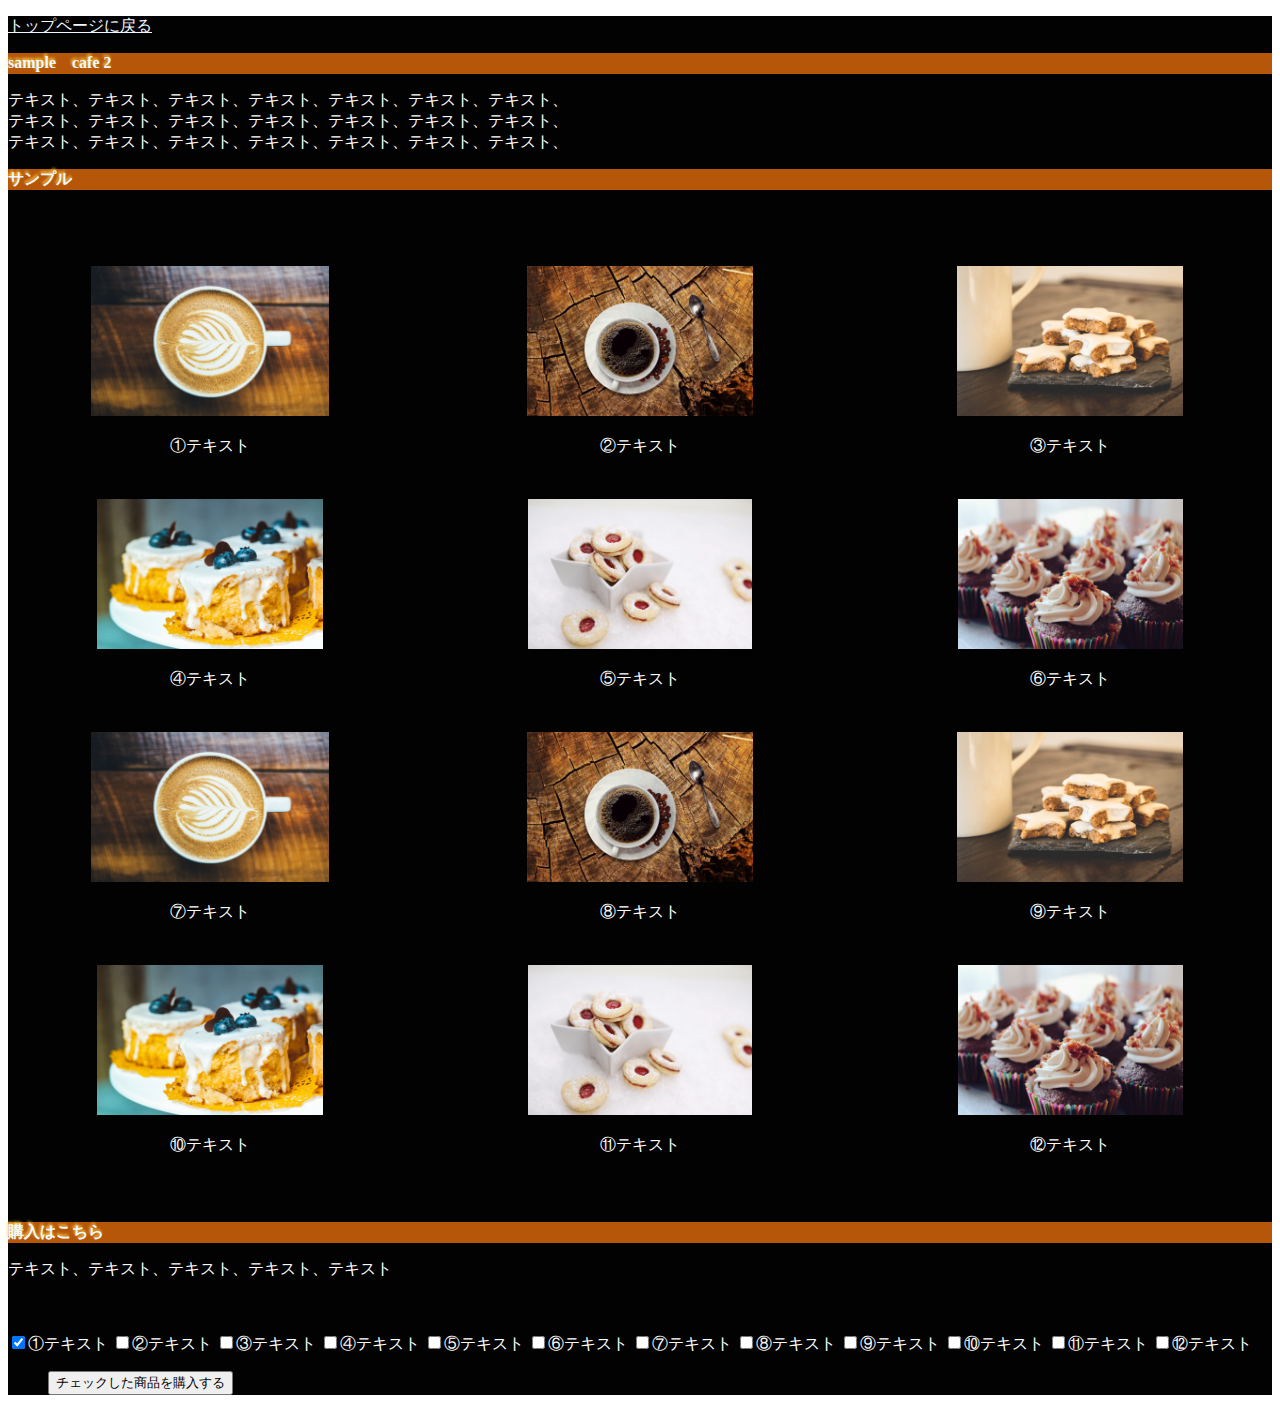
<file: index.html>
<!DOCTYPE html>
<html>
<html lang="ja">
<head>
<meta charset="UTF-8">
<title>ランディングページサンプル</title>
<meta name="description" content="width=device-width, initial-scale=1">
<link rel="stylesheet" href="css/style.css">
<script type="text/javascript">"index.js"</script>
</head>
<body>

<div class="page-2">

  <p><!--追加-->
    <a href="top-page.html" style="color:aliceblue">トップページに戻る</a>
  <p><!--ここまで-->
    <h1>sample　cafe 2</h1>

  <div class="explanation-2">
      <p>テキスト、テキスト、テキスト、テキスト、テキスト、テキスト、テキスト、<br>
        テキスト、テキスト、テキスト、テキスト、テキスト、テキスト、テキスト、<br>
        テキスト、テキスト、テキスト、テキスト、テキスト、テキスト、テキスト、</p>
  </div><!--explanation-2-->

  <div class="ec-page-2">
    <h1>サンプル</h1>
      <div class="wrapper grid">
        <div class="item2">
          <img src="image/coffee-983955_1920.jpg" alt="写真"　width="150px" height="150px" frameborder="0" style="border:0;" allowfullscreen="" aria-hidden="false" tabindex="0">
          <p>①テキスト</p>
        </div>
        <div class="item2">
          <img src="image/coffee-2714970_1920.jpg" alt="写真"　width="150px" height="150px" frameborder="0" style="border:0;" allowfullscreen="" aria-hidden="false" tabindex="0">
          <p>②テキスト</p>
        </div>
        <div class="item2">
          <img src="image/christmas-cookies-1886760_1920.jpg" alt="写真"　width="150px" height="150px" frameborder="0" style="border:0;" allowfullscreen="" aria-hidden="false" tabindex="0">
          <p>③テキスト</p>
        </div>
        <div class="item2">
          <img src="image/baked-goods-1846460_1920.jpg" alt="写真"　width="150px" height="150px" frameborder="0" style="border:0;" allowfullscreen="" aria-hidden="false" tabindex="0">
          <p>④テキスト</p>
        </div>
        <div class="item2">
          <img src="image/pastries-5822131_1920.jpg" alt="写真"　width="150px" height="150px" frameborder="0" style="border:0;" allowfullscreen="" aria-hidden="false" tabindex="0">
          <p>⑤テキスト</p>
        </div>
        <div class="item2">
          <img src="image/cupcakes-690040_1920.jpg" alt="写真"　width="150px" height="150px" frameborder="0" style="border:0;" allowfullscreen="" aria-hidden="false" tabindex="0">
          <p>⑥テキスト</p>
        </div>
        <div class="item2">
          <img src="image/coffee-983955_1920.jpg" alt="写真"　width="150px" height="150px" frameborder="0" style="border:0;" allowfullscreen="" aria-hidden="false" tabindex="0">
          <p>⑦テキスト</p>
        </div>
        <div class="item2">
          <img src="image/coffee-2714970_1920.jpg" alt="写真"　width="150px" height="150px" frameborder="0" style="border:0;" allowfullscreen="" aria-hidden="false" tabindex="0">
          <p>⑧テキスト</p>
        </div>
        <div class="item2">
          <img src="image/christmas-cookies-1886760_1920.jpg" alt="写真"　width="150px" height="150px" frameborder="0" style="border:0;" allowfullscreen="" aria-hidden="false" tabindex="0">
          <p>⑨テキスト</p>
        </div>
        <div class="item2">
          <img src="image/baked-goods-1846460_1920.jpg" alt="写真"　width="150px" height="150px" frameborder="0" style="border:0;" allowfullscreen="" aria-hidden="false" tabindex="0">
          <p>⑩テキスト</p>
        </div>
        <div class="item2">
          <img src="image/pastries-5822131_1920.jpg" alt="写真"　width="150px" height="150px" frameborder="0" style="border:0;" allowfullscreen="" aria-hidden="false" tabindex="0">
          <p>⑪テキスト</p>
        </div>
        <div class="item2">
          <img src="image/cupcakes-690040_1920.jpg" alt="写真"　width="150px" height="150px" frameborder="0" style="border:0;" allowfullscreen="" aria-hidden="false" tabindex="0">
          <p>⑫テキスト</p>
        </div>
      </div><!--.grid-->
  </div><!--ec-page-2-->
  <div class="shop">
    <h1>購入はこちら</h1>
     <p>テキスト、テキスト、テキスト、テキスト、テキスト</p>
    　<form action="cgi-bin/abc.cgi" method="post">
      <p>
      <div class="item2">
      <input type="checkbox" name="riyu" value="1" checked="checked">①テキスト
      </div>
      <div class="item2">
      <input type="checkbox" name="riyu" value="2">②テキスト
      </div>
      <div class="item2">
      <input type="checkbox" name="riyu" value="3">③テキスト
      </div>
      <div class="item2">
      <input type="checkbox" name="riyu" value="4">④テキスト
      </div>
      <div class="item2">
      <input type="checkbox" name="riyu" value="5">⑤テキスト
      </div>
      <div class="item2">
      <input type="checkbox" name="riyu" value="6">⑥テキスト
      </div>
      <div class="item2">
      <input type="checkbox" name="riyu" value="7">⑦テキスト
      </div>
      <div class="item2">
      <input type="checkbox" name="riyu" value="8">⑧テキスト
      </div>
      <div class="item2">
      <input type="checkbox" name="riyu" value="9">⑨テキスト
      </div>
      <div class="item2">
      <input type="checkbox" name="riyu" value="10">⑩テキスト
      </div>
      <div class="item2">
      <input type="checkbox" name="riyu" value="11">⑪テキスト
      </div>
      <div class="item2">
      <input type="checkbox" name="riyu" value="12">⑫テキスト
      </div>
      </p>
  </div>
  <div class="buy">
    


<!-- Simple pop-up dialog box containing a form -->
<dialog id="favDialog">
  <form method="dialog">
    <p><label>数量:
      <select>
        <option></option>
        <option>1</option>
        <option>２</option>
        <option>３</option>
        <option>4</option>
        <option>5</option>
        <option>6</option>
        <option>7</option>
        <option>8</option>
        <option>9</option>
        <option>10</option>
      </select>
    </label></p>
    <menu>
      <button value="cancel">戻る</button>
      <button id="confirmBtn" value="default">購入する</button>
    </menu>
  </form>
</dialog>

<menu>
  <button id="updateDetails">チェックした商品を購入する</button>
</menu>

<output aria-live="polite"></output>

<script>
var updateButton = document.getElementById('updateDetails');
var favDialog = document.getElementById('favDialog');
var outputBox = document.querySelector('output');
var selectEl = document.querySelector('select');
var confirmBtn = document.getElementById('confirmBtn');

// "Update details" button opens the <dialog> modally
updateButton.addEventListener('click', function onOpen() {
  if (typeof favDialog.showModal === "function") {
    favDialog.showModal();
  } else {
    alert("The <dialog> API is not supported by this browser");
  }
});
// "Favorite animal" input sets the value of the submit button
selectEl.addEventListener('change', function onSelect(e) {
  confirmBtn.value = selectEl.value;
});
// "Confirm" button of form triggers "close" on dialog because of [method="dialog"]
favDialog.addEventListener('close', function onClose() {
  outputBox.value = favDialog.returnValue + " button clicked - " + (new Date()).toString();
});
</script>









  </div>
</div><!--page-2-->
</body>
</file>
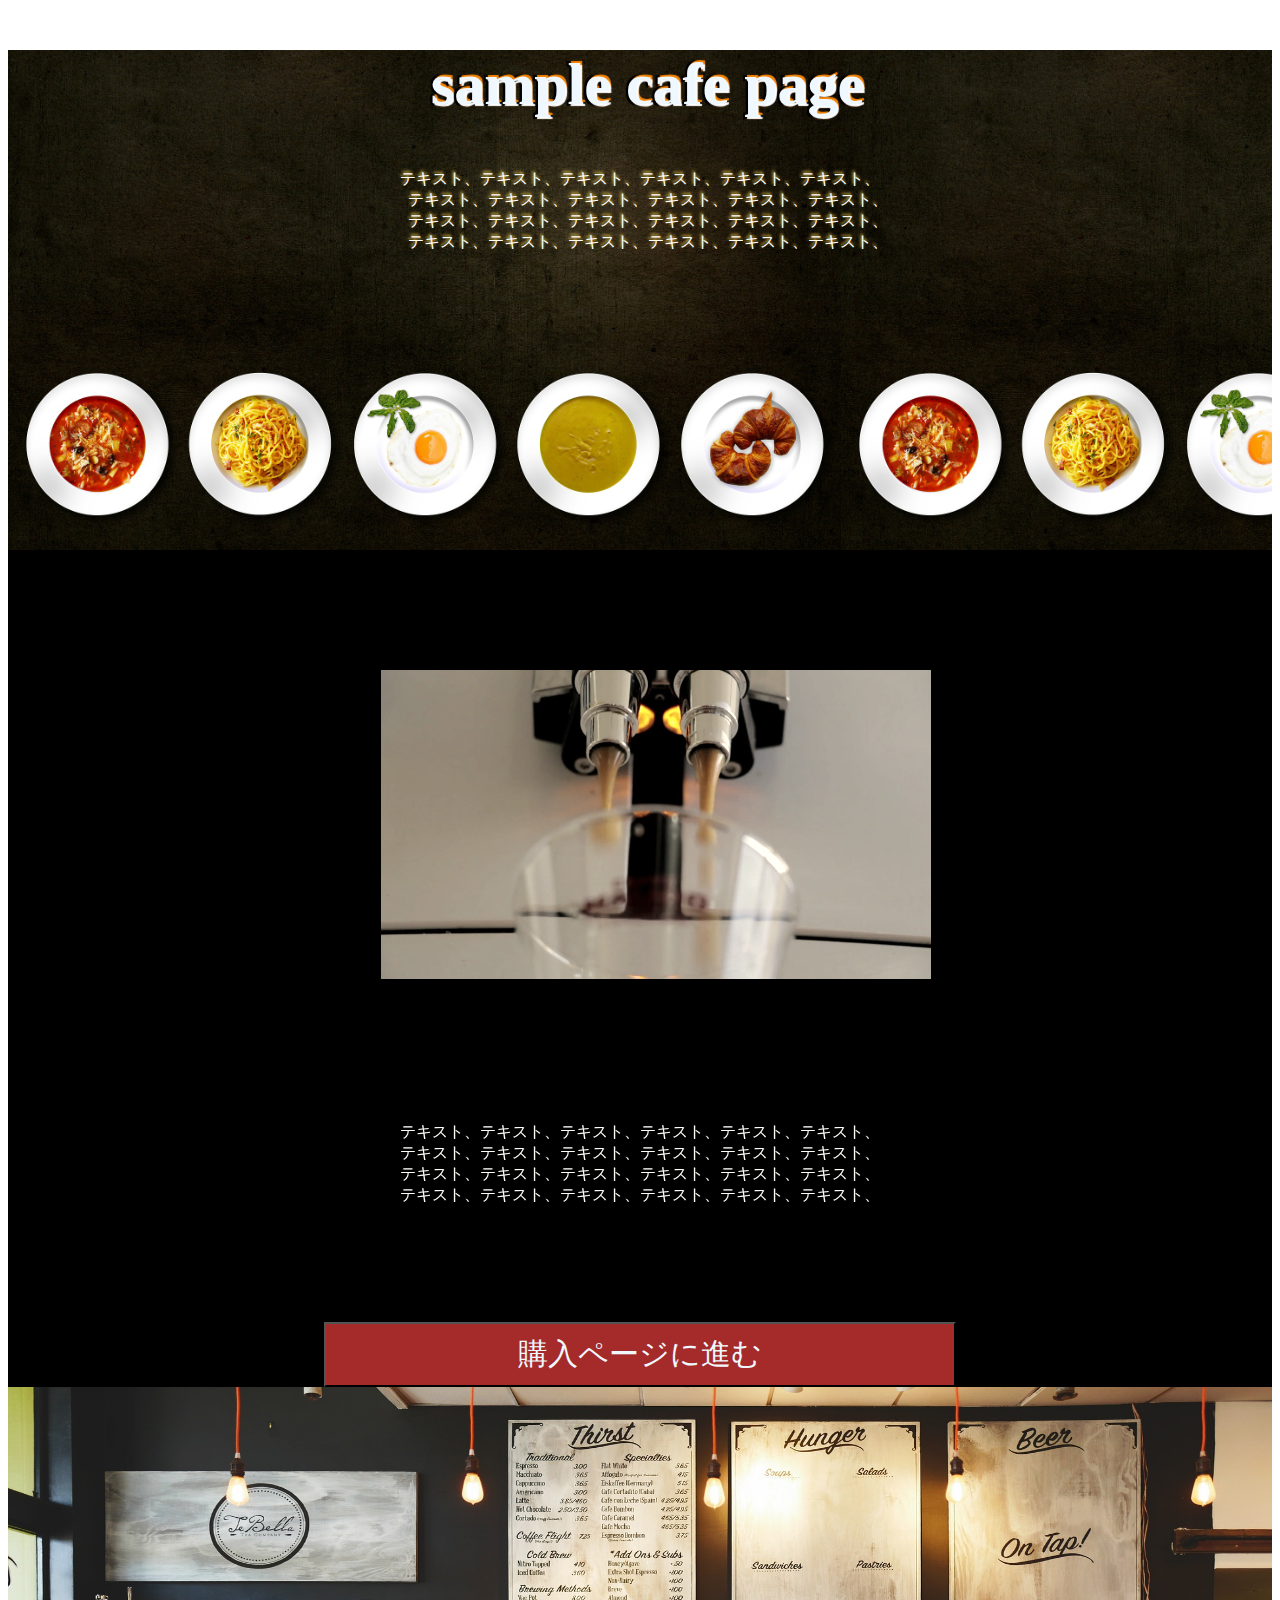
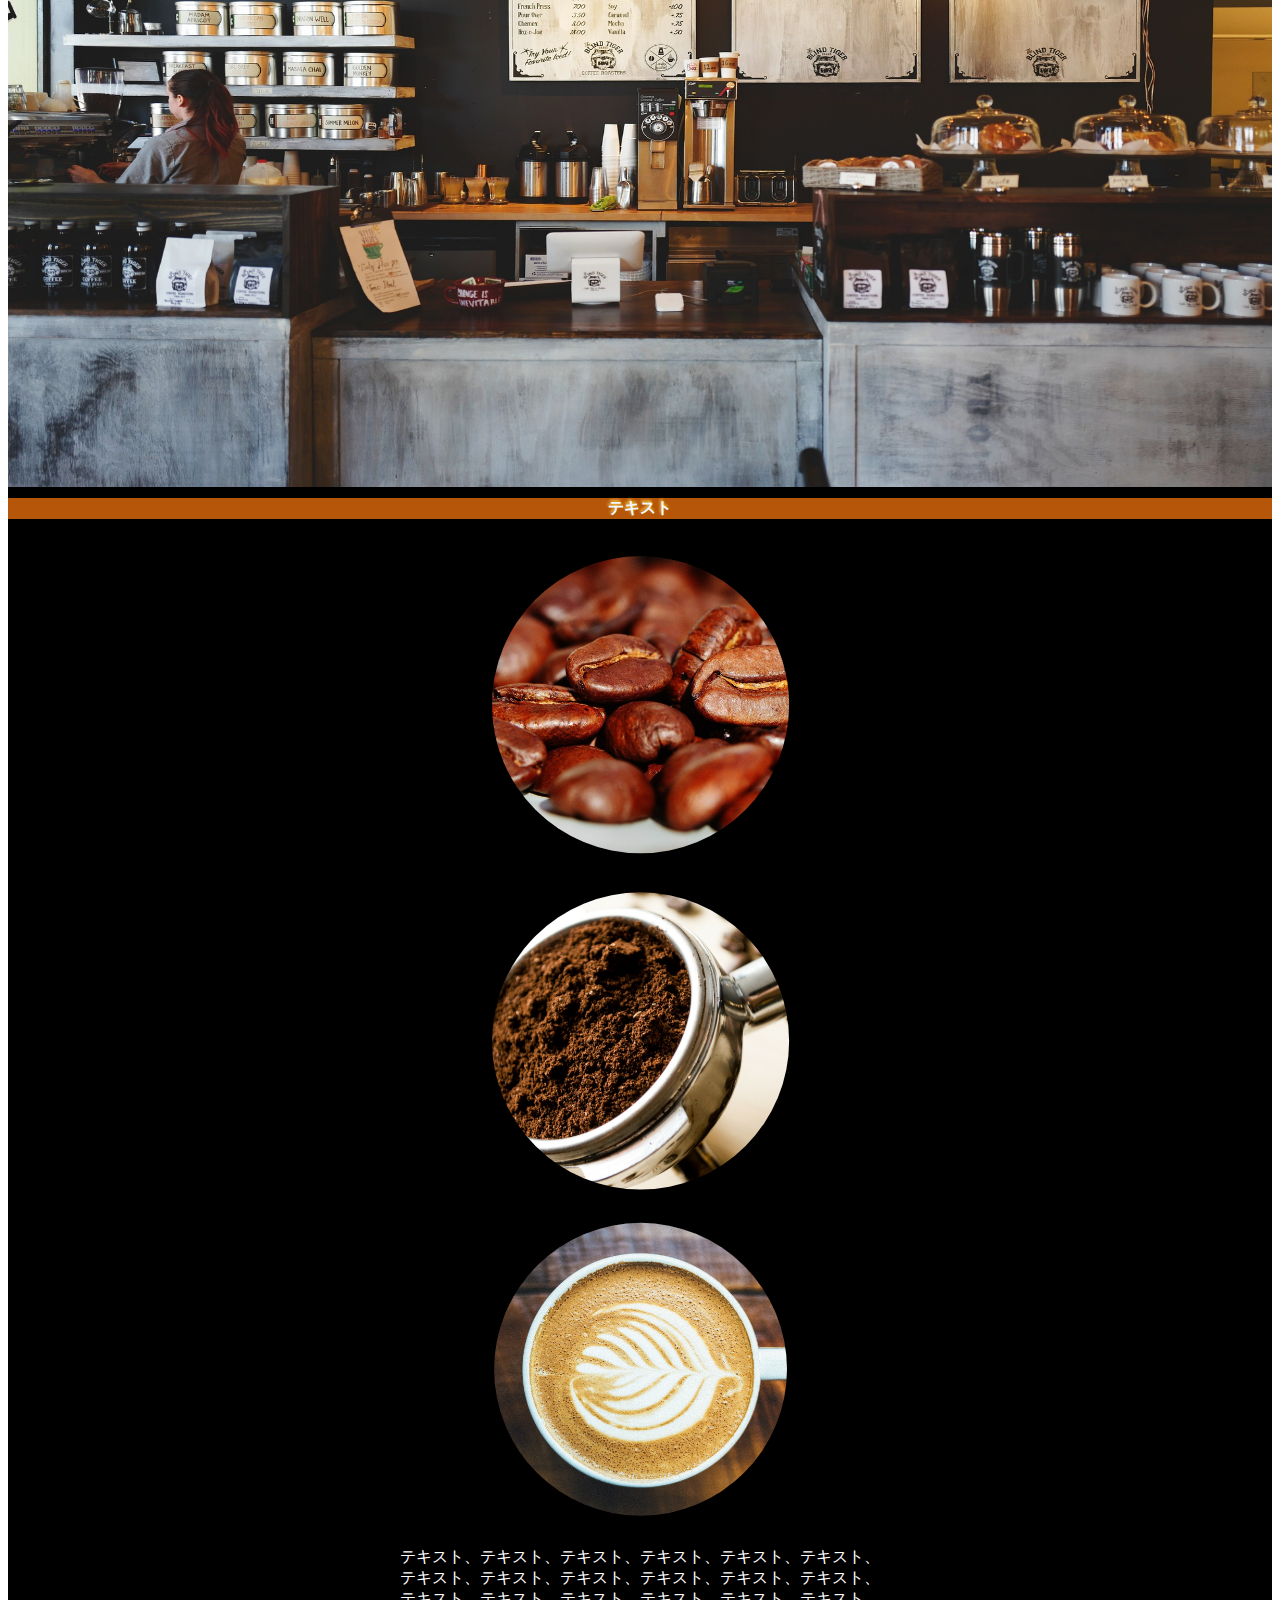
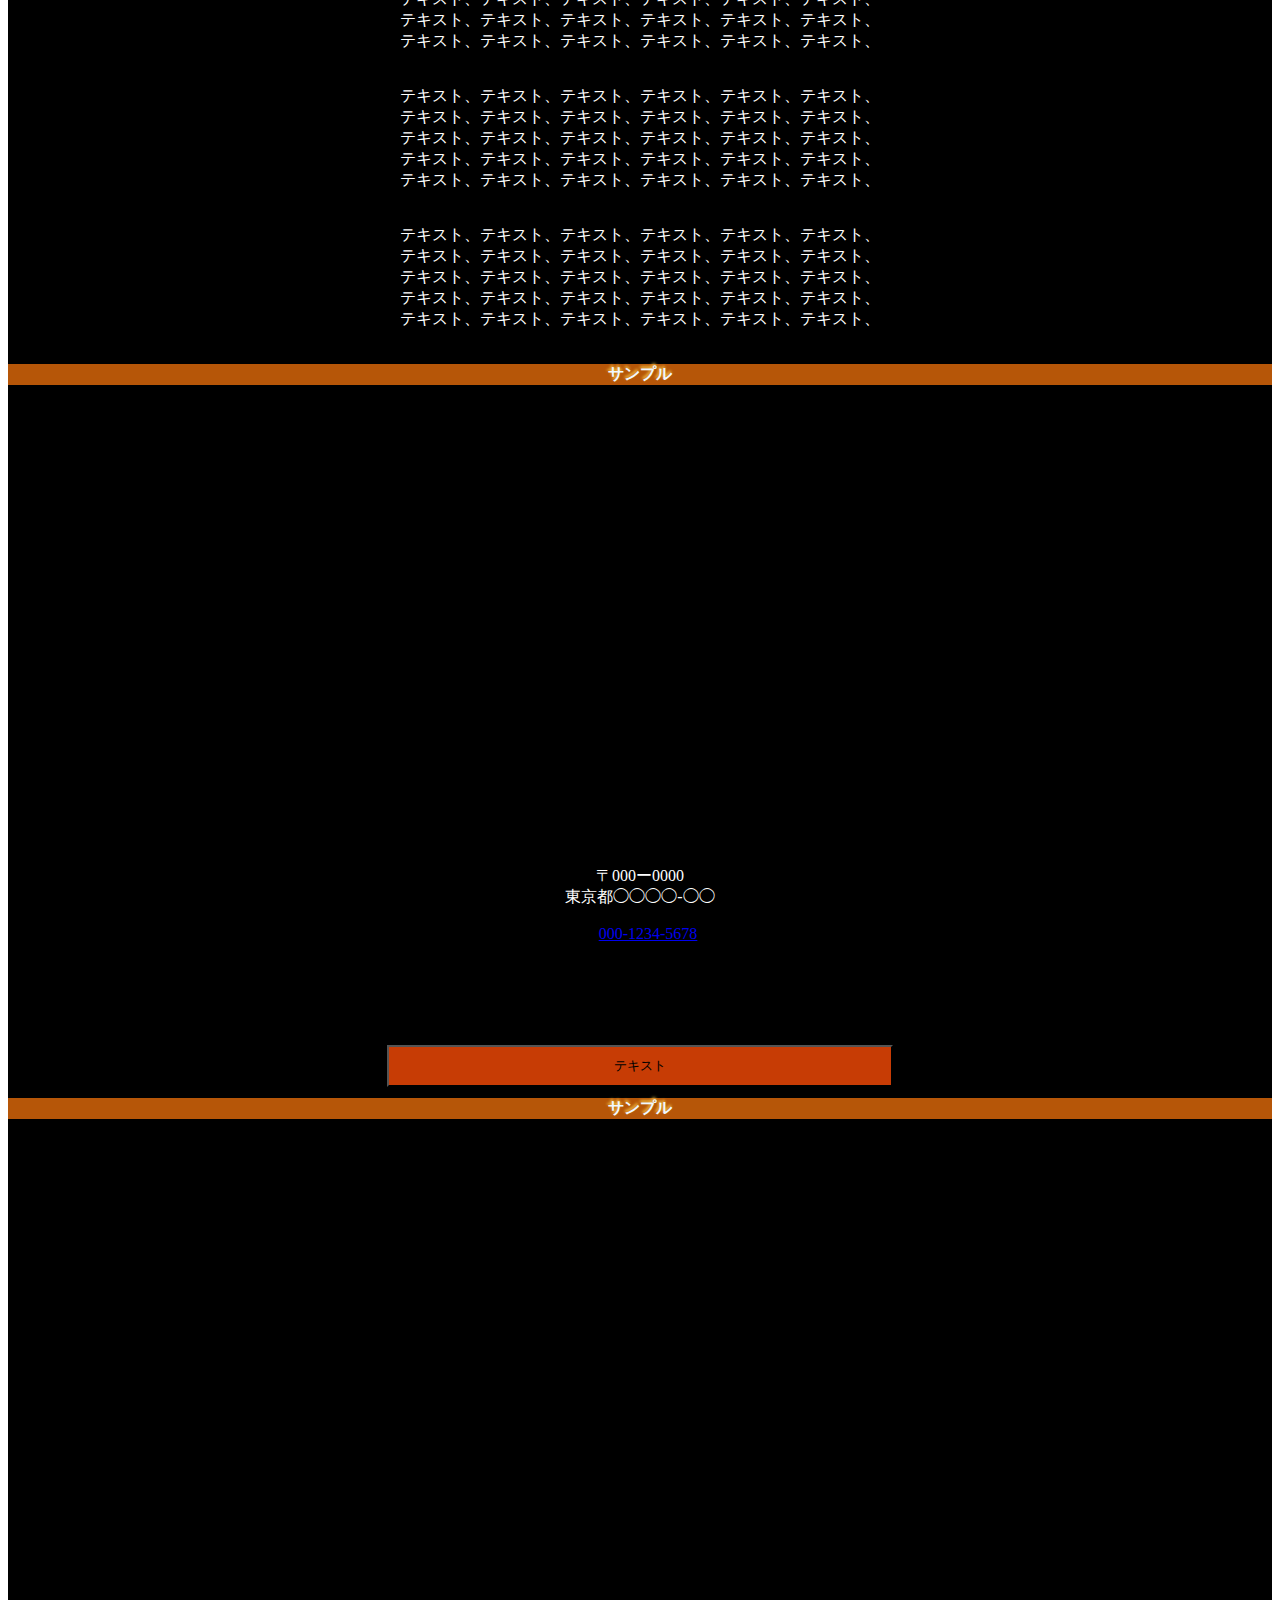
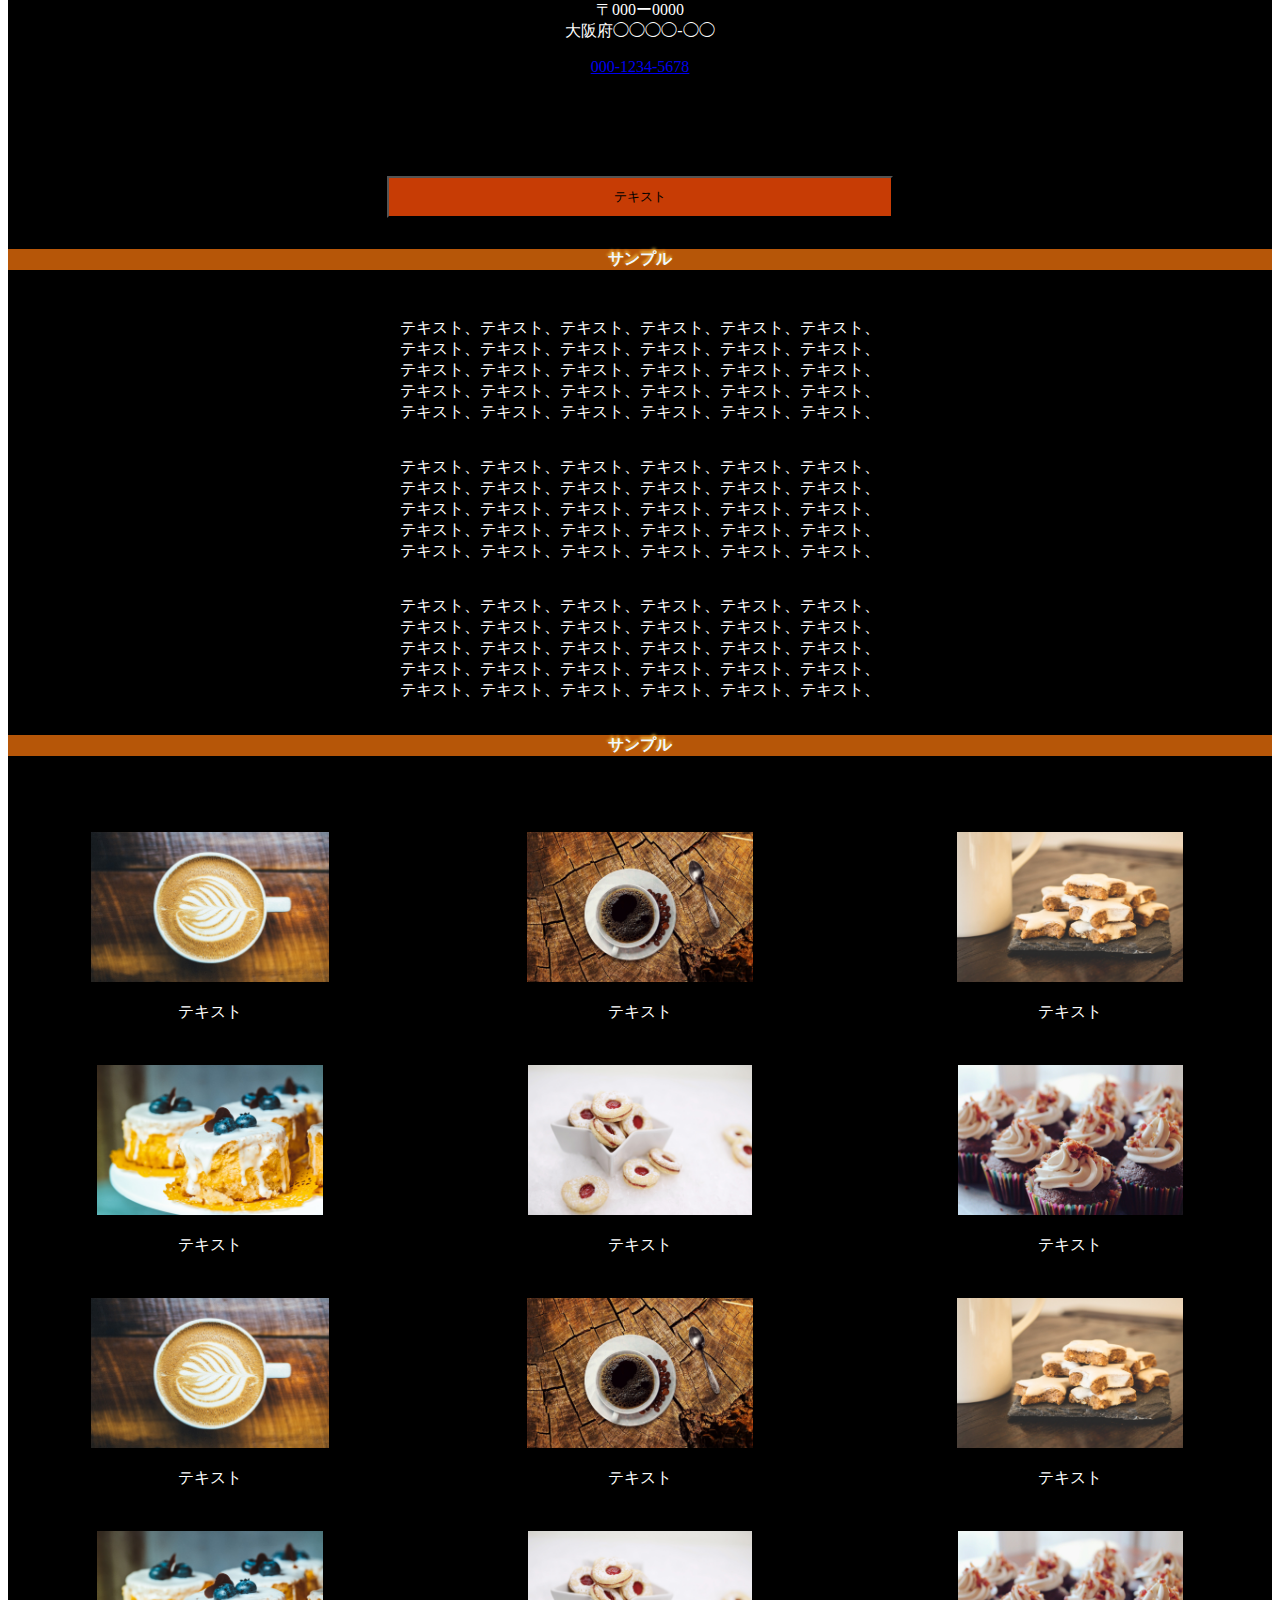
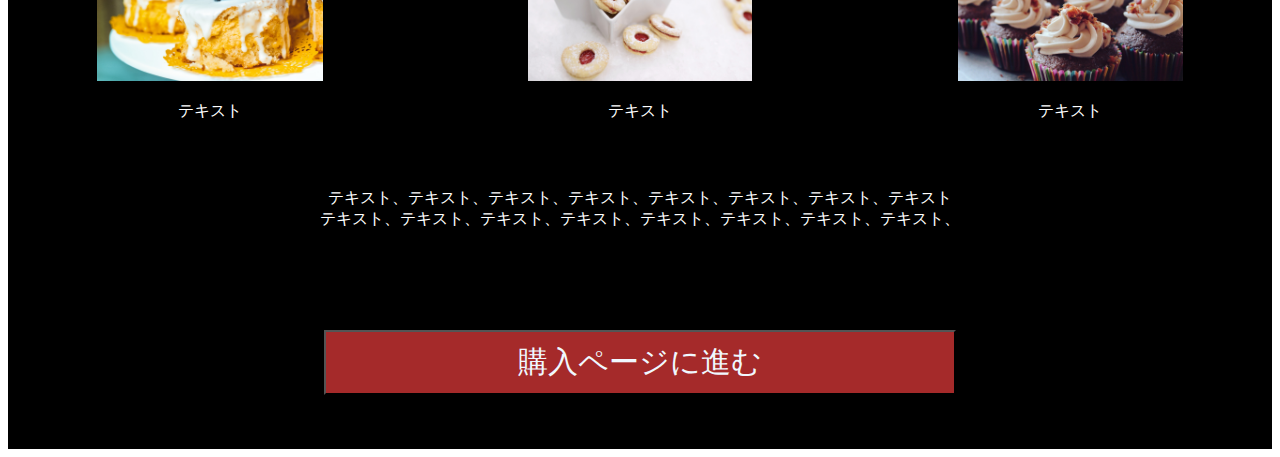
<file: top-page.html>
<!DOCTYPE html>
<html>
<html lang="ja">
<head>
<meta charset="UTF-8">
<title>ランディングページサンプル</title>
<meta name="description" content="width=device-width, initial-scale=1">
<link rel="stylesheet" href="css/style.css">
<script src="js/jquery-3.3.1.min.js"></script>
<script src="js/jquery.lettering.js"></script>
<script src="js/jquery.textillate.js"></script>
<script src="js/index.js"></script>
</head>
<body>
    <div class="landing-page"><!--ページ全体-->
        <div class="pop">
            <h2> sample cafe page</h2>
                <div class="explanation">
                  <p>テキスト、テキスト、テキスト、テキスト、テキスト、テキスト、<br>
                    　テキスト、テキスト、テキスト、テキスト、テキスト、テキスト、<br>
                    　テキスト、テキスト、テキスト、テキスト、テキスト、テキスト、<br>
                    　テキスト、テキスト、テキスト、テキスト、テキスト、テキスト、<br>
                  </p>
                </div><!--explanation-->
        </div><!--pop-->  
   
        <div class="bg-video-wrap">
          　　<video src="Video/Coffee Jet - 1631.mp4" width="550px" height="550px" frameborder="0" style="border:0;" allowfullscreen="" aria-hidden="false" tabindex="0" loop muted autoplay>
          　　</video>
             
        <div class="abc">
          <p> テキスト、テキスト、テキスト、テキスト、テキスト、テキスト、<br>
            テキスト、テキスト、テキスト、テキスト、テキスト、テキスト、<br>
            テキスト、テキスト、テキスト、テキスト、テキスト、テキスト、<br>
        テキスト、テキスト、テキスト、テキスト、テキスト、テキスト、</p>
          </div>

        </div><!--bg-video-wrap-->

        <div class="click-button">
          <input  type="button" onclick="location.href='./index.html'" style="  background-color:brown;  color:aliceblue;  width:50%;padding:10px;font-size:30px " value="購入ページに進む"   />  
        </div><!--click-button-->

        <div class="click-button2">
          

        </div><!--click-button2-->
        
        <div class="photo">
        </div><!--photo-->

        <h1>テキスト</h1>

        <div class="photo2">
            <img class="clip circle" src="image/coffee-1291656_1920.jpg" alt="写真"><br>
            <img class="clip circle" src="image/coffee-206142_1920.jpg" alt="写真"><br>
            <img class="clip circle" src="image/coffee-983955_1920.jpg" alt="写真">
        </div><!--photo2-->     

        <div class="overview">
            <p>テキスト、テキスト、テキスト、テキスト、テキスト、テキスト、<br>
               テキスト、テキスト、テキスト、テキスト、テキスト、テキスト、<br>
               テキスト、テキスト、テキスト、テキスト、テキスト、テキスト、<br>
               テキスト、テキスト、テキスト、テキスト、テキスト、テキスト、<br>
               テキスト、テキスト、テキスト、テキスト、テキスト、テキスト、<br>
               <br>
            </p>
            <p>テキスト、テキスト、テキスト、テキスト、テキスト、テキスト、<br>
               テキスト、テキスト、テキスト、テキスト、テキスト、テキスト、<br>
               テキスト、テキスト、テキスト、テキスト、テキスト、テキスト、<br>
               テキスト、テキスト、テキスト、テキスト、テキスト、テキスト、<br>
               テキスト、テキスト、テキスト、テキスト、テキスト、テキスト、<br>
            <br>
            </p>
            <p>テキスト、テキスト、テキスト、テキスト、テキスト、テキスト、<br>
               テキスト、テキスト、テキスト、テキスト、テキスト、テキスト、<br>
               テキスト、テキスト、テキスト、テキスト、テキスト、テキスト、<br>
               テキスト、テキスト、テキスト、テキスト、テキスト、テキスト、<br>
               テキスト、テキスト、テキスト、テキスト、テキスト、テキスト、<br>
             <br>
            </p>
        </div><!--overview--> 
        
        <h1>サンプル</h1>
        
        <div class="map-1">
          <iframe src="https://www.google.com/maps/embed?pb=!1m18!1m12!1m3!1d1662934.331666106!2d138.64861773150955!3d35.506290541442404!2m3!1f0!2f0!3f0!3m2!1i1024!2i768!4f13.1!3m3!1m2!1s0x605d1b87f02e57e7%3A0x2e01618b22571b89!2z5p2x5Lqs6YO9!5e0!3m2!1sja!2sjp!4v1609723826342!5m2!1sja!2sjp" width="600" height="450" frameborder="0" style="border:0;" allowfullscreen="" aria-hidden="false" tabindex="0"></iframe>
          <p>〒000ー0000<br>
          東京都◯◯◯◯-◯◯</p>
        </div><!--map-1-->

      　<a href="tel:000-1234-5678">000-1234-5678</a>

        <div class="click-button">
          <button class="button1" type="submit" style="width:40%";>テキスト
          </button>
      

      <h1>サンプル</h1>
        <div class="map-2">
          <iframe src="https://www.google.com/maps/embed?pb=!1m18!1m12!1m3!1d104994.77020264363!2d135.4160244363765!3d34.6777645426615!2m3!1f0!2f0!3f0!3m2!1i1024!2i768!4f13.1!3m3!1m2!1s0x6000e6553406e2e1%3A0xc55bc16ee46a2fe7!2z5aSn6Ziq5bqc5aSn6Ziq5biC!5e0!3m2!1sja!2sjp!4v1610062893746!5m2!1sja!2sjp" width="600" height="450" frameborder="0" style="border:0;" allowfullscreen="" aria-hidden="false" tabindex="0"></iframe>
          <p>〒000ー0000<br>
            大阪府◯◯◯◯-◯◯</p>
          </div><!--map-2-->

          <a href="tel:000-1234-5678">000-1234-5678</a>
        
        <div class="click-button">
            <button class="button1" type="submit" style="width:40%";>テキスト
            </button>
        
        </div><!--click-button--> 

      　<h1>サンプル</h1>

        <div class="last">
            <div class="lst-text">
                　<p>テキスト、テキスト、テキスト、テキスト、テキスト、テキスト、<br>
                    テキスト、テキスト、テキスト、テキスト、テキスト、テキスト、<br>
                    テキスト、テキスト、テキスト、テキスト、テキスト、テキスト、<br>
                    テキスト、テキスト、テキスト、テキスト、テキスト、テキスト、<br>
                    テキスト、テキスト、テキスト、テキスト、テキスト、テキスト、<br>
                    <br>
                 </p>
                 <p>テキスト、テキスト、テキスト、テキスト、テキスト、テキスト、<br>
                    テキスト、テキスト、テキスト、テキスト、テキスト、テキスト、<br>
                    テキスト、テキスト、テキスト、テキスト、テキスト、テキスト、<br>
                    テキスト、テキスト、テキスト、テキスト、テキスト、テキスト、<br>
                    テキスト、テキスト、テキスト、テキスト、テキスト、テキスト、<br>
                 <br>
                 </p>
                 <p>テキスト、テキスト、テキスト、テキスト、テキスト、テキスト、<br>
                    テキスト、テキスト、テキスト、テキスト、テキスト、テキスト、<br>
                    テキスト、テキスト、テキスト、テキスト、テキスト、テキスト、<br>
                    テキスト、テキスト、テキスト、テキスト、テキスト、テキスト、<br>
                    テキスト、テキスト、テキスト、テキスト、テキスト、テキスト、<br>
                   <br>
                </p>
            </div><!--last-text-->
        </div><!--last-->  
        
        <div class="ec-page">
          <h1>サンプル</h1>
            <div class="wrapper grid">
              <div class="item">
                <img src="image/coffee-983955_1920.jpg" alt="写真"　width="150px" height="150px" frameborder="0" style="border:0;" allowfullscreen="" aria-hidden="false" tabindex="0">
                <p>テキスト</p>
              </div>
              <div class="item">
                <img src="image/coffee-2714970_1920.jpg" alt="写真"　width="150px" height="150px" frameborder="0" style="border:0;" allowfullscreen="" aria-hidden="false" tabindex="0">
                <p>テキスト</p>
              </div>
              <div class="item">
                <img src="image/christmas-cookies-1886760_1920.jpg" alt="写真"　width="150px" height="150px" frameborder="0" style="border:0;" allowfullscreen="" aria-hidden="false" tabindex="0">
                <p>テキスト</p>
              </div>
              <div class="item">
                <img src="image/baked-goods-1846460_1920.jpg" alt="写真"　width="150px" height="150px" frameborder="0" style="border:0;" allowfullscreen="" aria-hidden="false" tabindex="0">
                <p>テキスト</p>
              </div>
              <div class="item">
                <img src="image/pastries-5822131_1920.jpg" alt="写真"　width="150px" height="150px" frameborder="0" style="border:0;" allowfullscreen="" aria-hidden="false" tabindex="0">
                <p>テキスト</p>
              </div>
              <div class="item">
                <img src="image/cupcakes-690040_1920.jpg" alt="写真"　width="150px" height="150px" frameborder="0" style="border:0;" allowfullscreen="" aria-hidden="false" tabindex="0">
                <p>テキスト</p>
              </div>
              <div class="item">
                <img src="image/coffee-983955_1920.jpg" alt="写真"　width="150px" height="150px" frameborder="0" style="border:0;" allowfullscreen="" aria-hidden="false" tabindex="0">
                <p>テキスト</p>
              </div>
              <div class="item">
                <img src="image/coffee-2714970_1920.jpg" alt="写真"　width="150px" height="150px" frameborder="0" style="border:0;" allowfullscreen="" aria-hidden="false" tabindex="0">
                <p>テキスト</p>
              </div>
              <div class="item">
                <img src="image/christmas-cookies-1886760_1920.jpg" alt="写真"　width="150px" height="150px" frameborder="0" style="border:0;" allowfullscreen="" aria-hidden="false" tabindex="0">
                <p>テキスト</p>
              </div>
              <div class="item">
                <img src="image/baked-goods-1846460_1920.jpg" alt="写真"　width="150px" height="150px" frameborder="0" style="border:0;" allowfullscreen="" aria-hidden="false" tabindex="0">
                <p>テキスト</p>
              </div>
              <div class="item">
                <img src="image/pastries-5822131_1920.jpg" alt="写真"　width="150px" height="150px" frameborder="0" style="border:0;" allowfullscreen="" aria-hidden="false" tabindex="0">
                <p>テキスト</p>
              </div>
              <div class="item">
                <img src="image/cupcakes-690040_1920.jpg" alt="写真"　width="150px" height="150px" frameborder="0" style="border:0;" allowfullscreen="" aria-hidden="false" tabindex="0">
                <p>テキスト</p>
              </div>
            </div><!--.grid-->
        </div><!--ec-page-->
        <div class="ec">
          <p>テキスト、テキスト、テキスト、テキスト、テキスト、テキスト、テキスト、テキスト<br>
          テキスト、テキスト、テキスト、テキスト、テキスト、テキスト、テキスト、テキスト、</p>
        </div>
        <div class="click-button">
          <input  type="button" onclick="location.href='./index.html'" style="  background-color:brown; color:aliceblue;  width:50%;padding:10px;font-size:30px " value="購入ページに進む"   />
        </div><!--click-button-->
        <br>
        <br>
        <br>
    </div><!--ページ全体-->
</file>
<file: css/style.css>
@charset "UTF-8";

.landing-page{
    background-color:black;

}

.landing-page{
    text-align:center;
}

h1{
    size: 25px;
    background-color:rgb(182, 86, 8);
    color:aliceblue;
    font-size:medium;
    text-shadow:-1px -2px 3px rgb(255, 214, 79);
}

.pop{
    background-image: url(../image/food-366875_1920.jpg);
    height: 500px;
    background-size: contain;
    vertical-align: middle;
}



h2{
    font-size: 60px;
    color:aliceblue;
    text-shadow: 2px  2px 1px #fdfeff,
    -2px  2px 1px #000000,
     2px -2px 1px #f78706,
    -2px -2px 1px #000000,
     2px  0px 1px #000000,
     0px  2px 1px #be4f04,
    -2px  0px 1px #020202,
     0px -2px 1px #000000;
}

h3{
    size:20px;  /*ボタンの文字の大きさ*/
    color:white;
}

.clip.circle{
    clip-path: circle(35%);
    width: 500px;
    margin-right:100px; 
}



.bottom2{
    background-color:rgb(2, 71, 0);
    width:300px;
    margin-left:440px;
}

.photo{
    background-image: url(../image/coffeehouse-2600877_1920.jpg );
    height: 700px;
    background-size: contain;
    background-size: cover;
    background-size: 100% 100%;
}

.photo2{
    margin-top:20px;
    margin-left:8%;
}

.overview{
    color:white;
}

.lst-text{
    color:rgb(255, 255, 255);
}

button.button1 {
    padding: 10px 30px;
    background-color:rgb(199, 60, 5);
}
 


.map-1{
    color: white;

}

.map-2{
    color: white;
}

.explanation{
    color:white;
    font-size:medium;
    text-shadow:-1px -2px 3px rgb(255, 214, 79);
}

.grid {
    display: grid;
    gap: 26px;
    grid-template-columns: repeat(3, 1fr);
    margin-top: 6%;
    margin-bottom: 50px;
}

.item{
    background-size: cover;
    color:white;
}

.ec{
    color:white;
}

.bg-video-wrap {
    position: relative;
    overflow: hidden;
    position: relative;
    width: 100%;
    height: 100%;
    filter: sepia(30%);

 }

 .abc{
     color:white;
 }

.click-button{
    margin-top:100px;
}
 
.item2{
    background-size: cover;
    text-align:center;
    color:rgb(255, 255, 255);
    display: inline-block;
}

.page-2{
    background-color:#020202;  /*ECページ*/
}

.explanation-2{
    color:#fdfeff;
}

.shop{
    color:#fdfeff;
}
</file>
